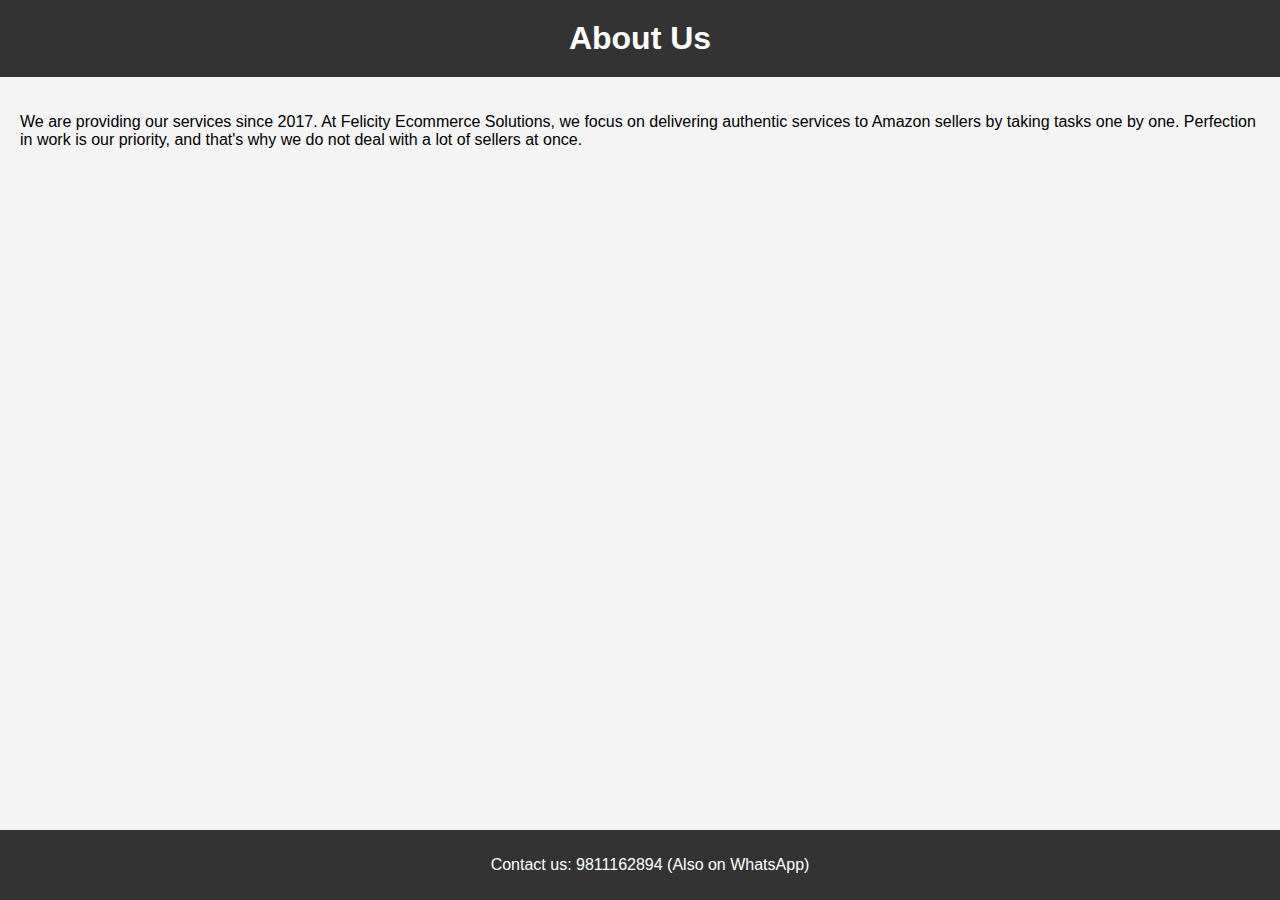
<file: about.html>
<!DOCTYPE html>
<html lang="en">
<head>
    <meta charset="UTF-8">
    <meta name="viewport" content="width=device-width, initial-scale=1.0">
    <title>About Us - Felicity Ecommerce Solutions</title>
    <link rel="stylesheet" href="styles.css">
</head>
<body>
    <header>
        <h1>About Us</h1>
    </header>

    <section class="about">
        <p>We are providing our services since 2017. At Felicity Ecommerce Solutions, we focus on delivering authentic services to Amazon sellers by taking tasks one by one. Perfection in work is our priority, and that's why we do not deal with a lot of sellers at once.</p>
    </section>

    <footer>
        <p>Contact us: <a href="tel:+919811162894">9811162894</a> (Also on WhatsApp)</p>
    </footer>
</body>
</html>
</file>
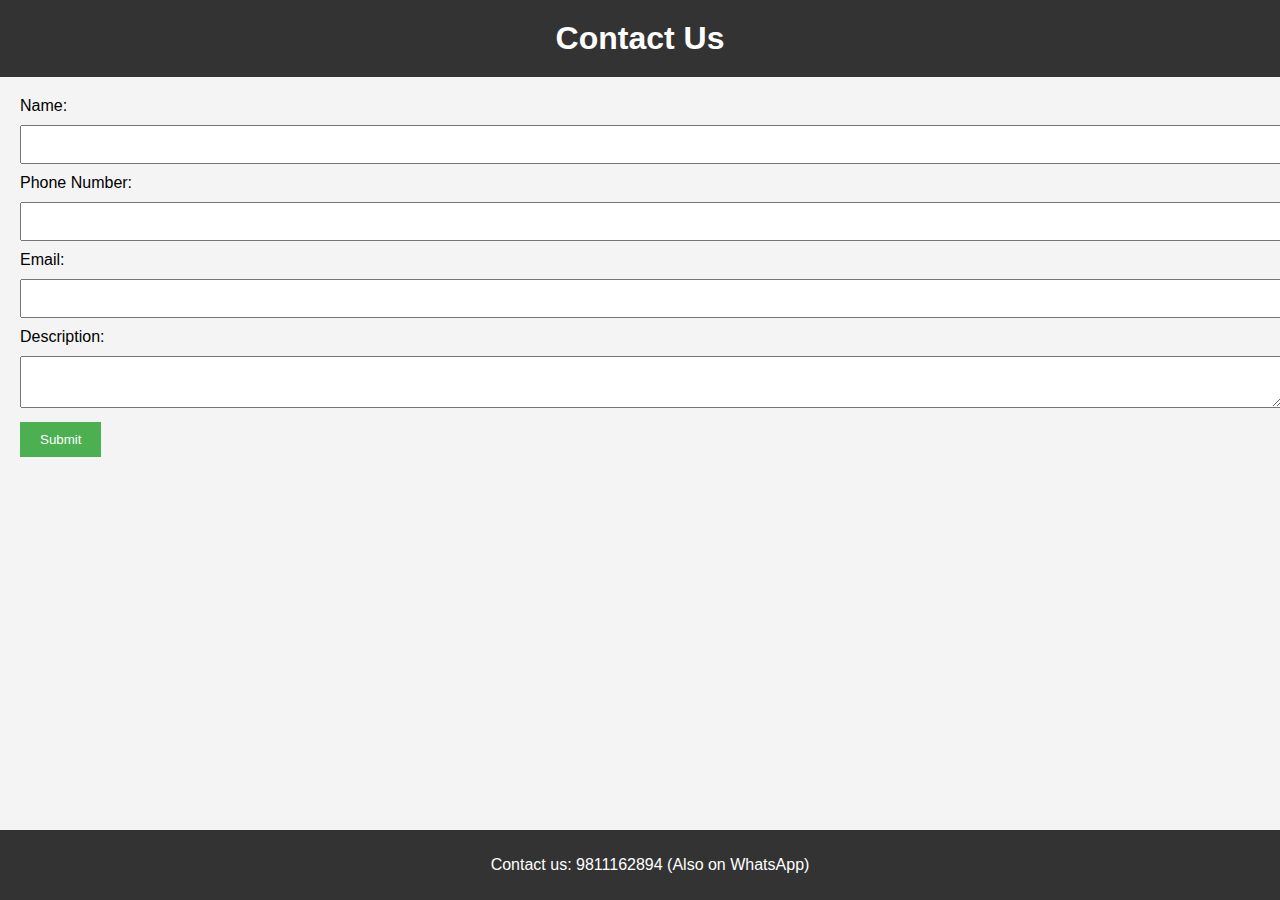
<file: contact.html>
<!DOCTYPE html>
<html lang="en">
<head>
    <meta charset="UTF-8">
    <meta name="viewport" content="width=device-width, initial-scale=1.0">
    <title>Contact Us - Felicity Ecommerce Solutions</title>
    <link rel="stylesheet" href="styles.css">
</head>
<body>
    <header>
        <h1>Contact Us</h1>
    </header>

    <section class="contact-form">
        <form action="submit_form.php" method="POST">
            <label for="name">Name:</label>
            <input type="text" id="name" name="name" required>

            <label for="phone">Phone Number:</label>
            <input type="tel" id="phone" name="phone" required>

            <label for="email">Email:</label>
            <input type="email" id="email" name="email" required>

            <label for="description">Description:</label>
            <textarea id="description" name="description" required></textarea>

            <button type="submit">Submit</button>
        </form>
    </section>

    <footer>
        <p>Contact us: <a href="tel:+919811162894">9811162894</a> (Also on WhatsApp)</p>
    </footer>
</body>
</html>
</file>
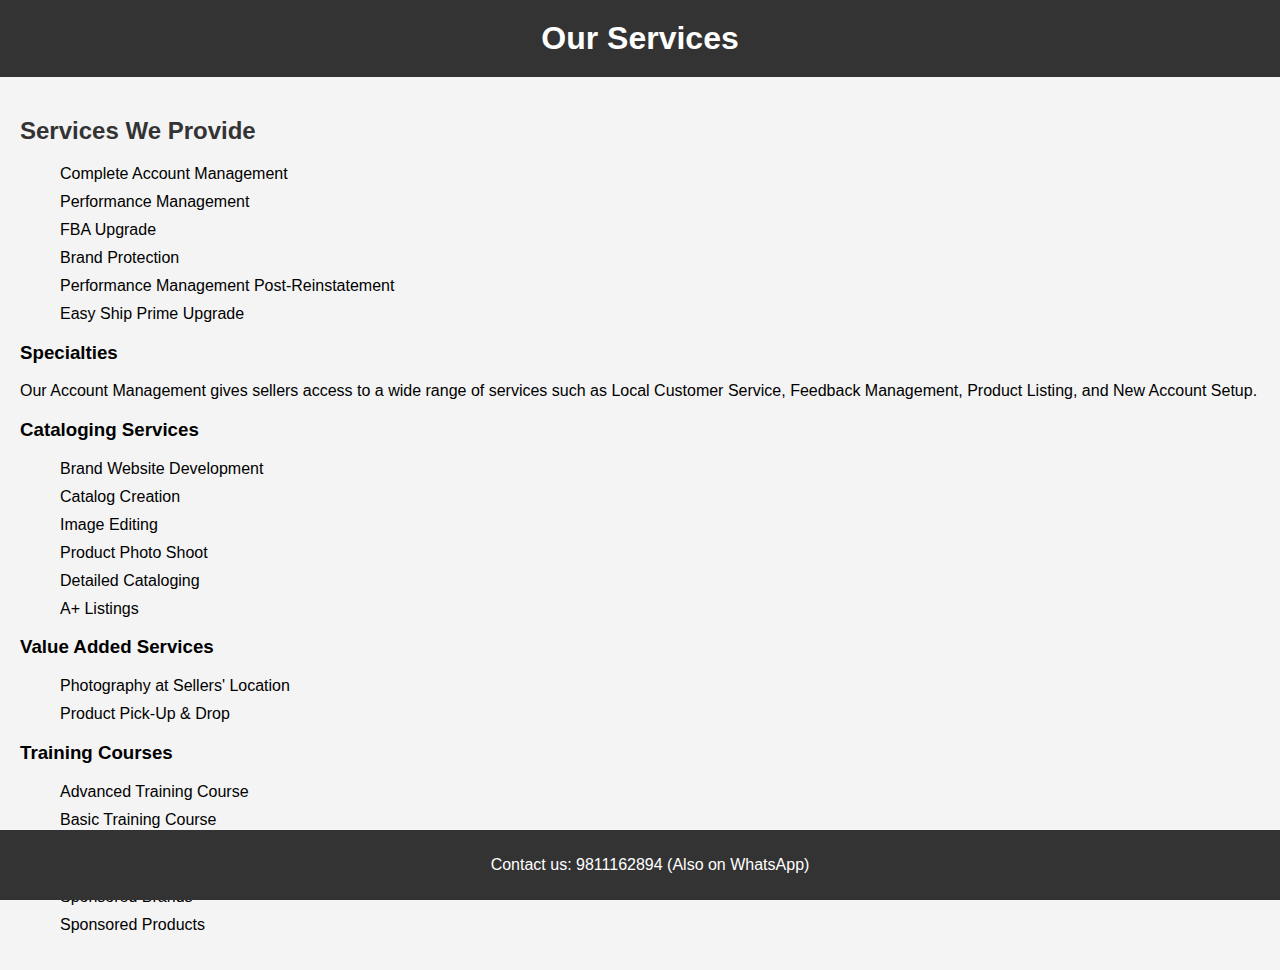
<file: services.html>
<!DOCTYPE html>
<html lang="en">
<head>
    <meta charset="UTF-8">
    <meta name="viewport" content="width=device-width, initial-scale=1.0">
    <title>Our Services - Felicity Ecommerce Solutions</title>
    <link rel="stylesheet" href="styles.css">
</head>
<body>
    <header>
        <h1>Our Services</h1>
    </header>

    <section class="services">
        <h2>Services We Provide</h2>
        <ul>
            <li>Complete Account Management</li>
            <li>Performance Management</li>
            <li>FBA Upgrade</li>
            <li>Brand Protection</li>
            <li>Performance Management Post-Reinstatement</li>
            <li>Easy Ship Prime Upgrade</li>
        </ul>

        <h3>Specialties</h3>
        <p>Our Account Management gives sellers access to a wide range of services such as Local Customer Service, Feedback Management, Product Listing, and New Account Setup.</p>

        <h3>Cataloging Services</h3>
        <ul>
            <li>Brand Website Development</li>
            <li>Catalog Creation</li>
            <li>Image Editing</li>
            <li>Product Photo Shoot</li>
            <li>Detailed Cataloging</li>
            <li>A+ Listings</li>
        </ul>

        <h3>Value Added Services</h3>
        <ul>
            <li>Photography at Sellers' Location</li>
            <li>Product Pick-Up & Drop</li>
        </ul>

        <h3>Training Courses</h3>
        <ul>
            <li>Advanced Training Course</li>
            <li>Basic Training Course</li>
        </ul>

        <h3>Sponsored</h3>
        <ul>
            <li>Sponsored Brands</li>
            <li>Sponsored Products</li>
        </ul>
    </section>

    <footer>
        <p>Contact us: <a href="tel:+919811162894">9811162894</a> (Also on WhatsApp)</p>
    </footer>
</body>
</html>
</file>
<file: styles.css>
body {
    font-family: Arial, sans-serif;
    margin: 0;
    padding: 0;
    background-color: #f4f4f4;
}

header {
    background-color: #333;
    color: #fff;
    text-align: center;
    padding: 20px;
}

header h1 {
    margin: 0;
}

header p {
    font-size: 1.2em;
}

footer {
    background-color: #333;
    color: #fff;
    text-align: center;
    padding: 10px;
    position: fixed;
    width: 100%;
    bottom: 0;
}

footer a {
    color: #fff;
    text-decoration: none;
}

.slider {
    position: relative;
    max-width: 100%;
    height: 300px;
    overflow: hidden;
}

.slider-images img {
    width: 100%;
    height: 100%;
    object-fit: cover;
    animation: slide 12s infinite;
}

@keyframes slide {
    0% { transform: translateX(0); }
    33% { transform: translateX(-100%); }
    66% { transform: translateX(-200%); }
    100% { transform: translateX(0); }
}

.services, .about, .contact-form {
    padding: 20px;
}

.services h2, .about h2, .contact-form h2 {
    color: #333;
}

ul {
    list-style-type: none;
}

ul li {
    margin: 10px 0;
}

input, textarea {
    width: 100%;
    padding: 10px;
    margin: 10px 0;
}

button {
    background-color: #4CAF50;
    color: white;
    padding: 10px 20px;
    border: none;
    cursor: pointer;
}
</file>
